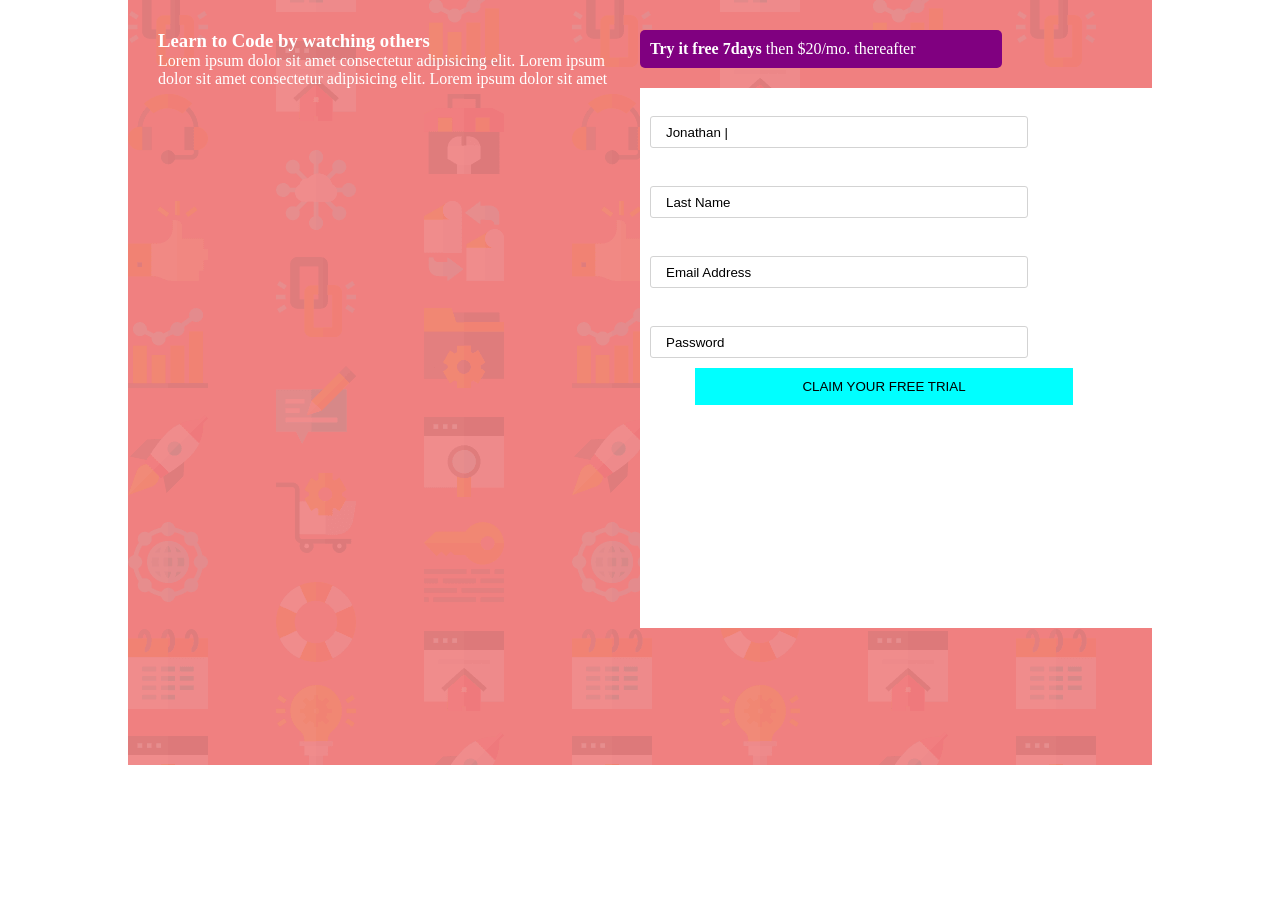
<file: Index.html>
<!DOCTYPE html>
<html lang="en">
<head>
    <meta charset="UTF-8">
    <meta http-equiv="X-UA-Compatible" content="IE=edge">
    <meta name="viewport" content="width=device-width, initial-scale=1.0">
    <title>Form</title>
    <link rel="stylesheet" href="form.css">
</head>
<body>
    <main>
        <div class="cont">
            <div class="colA">
                <h3>Learn to Code by watching others</h3>
                <p>Lorem ipsum dolor sit amet consectetur adipisicing elit.
                   Lorem ipsum dolor sit amet consectetur adipisicing elit.
                Lorem ipsum dolor sit amet  </p>
            </div>

            <div class="colB">
                <p><b>Try it free 7days</b> then $20/mo. thereafter</p>
                <div class="form">
                    <form action="">
                        <label for="firstname"></label><br>
                        <input type="text" name="Jonathan" value="Jonathan |" ><br>
                        <label for="Lastname"></label><br>
                        <input type="text" value="Last Name" ><br>
                        <label for="Email"></label><br>
                        <input type="text" value="Email Address"><br>
                        <label for="password"></label><br>
                        <input type="text"value="Password" ><br>
                        <button>CLAIM YOUR FREE TRIAL</button>
                    </form>
                </div>
            </div>
        </div>
    </main>
    
</body>
</html>
</file>
<file: form.css>
*{
    margin: 0;
    box-sizing: border-box;
}
main{
    background-image: url("bg-intro-desktop.png");
    width: 80%;
    height: 85vh;
    background-color: lightcoral;
    margin: auto;
   
}
.cont{
    display: flex;
   margin: auto;
   padding: 30px;
}
.colA{
    color: white;
    width: 50%;
    

}
.colB{
   width: 50%;
  
}
.colB p{
    background-color: purple;
   width: 75%;
   padding: 10px;
   color: white;
   border-radius: 5px;
}
.form{
    
    background-color: white;
    height: 60vh;
    width: 60vh;
    margin-top: 20px;
}
input{
    border: 1px solid lightgrey;
    height: 30px;
    width: 70%;
 margin-left: 55px;
padding: 15px;
margin: 10px;
border-radius: 3px;

 
}
label{
    margin-left: 55px;
}
button{
    background-color: aqua;
    padding: 10px;
   border: 1px solid aqua;
   box-shadow: 2px;
   margin-left: 55px;
   width: 70%;
}
</file>
